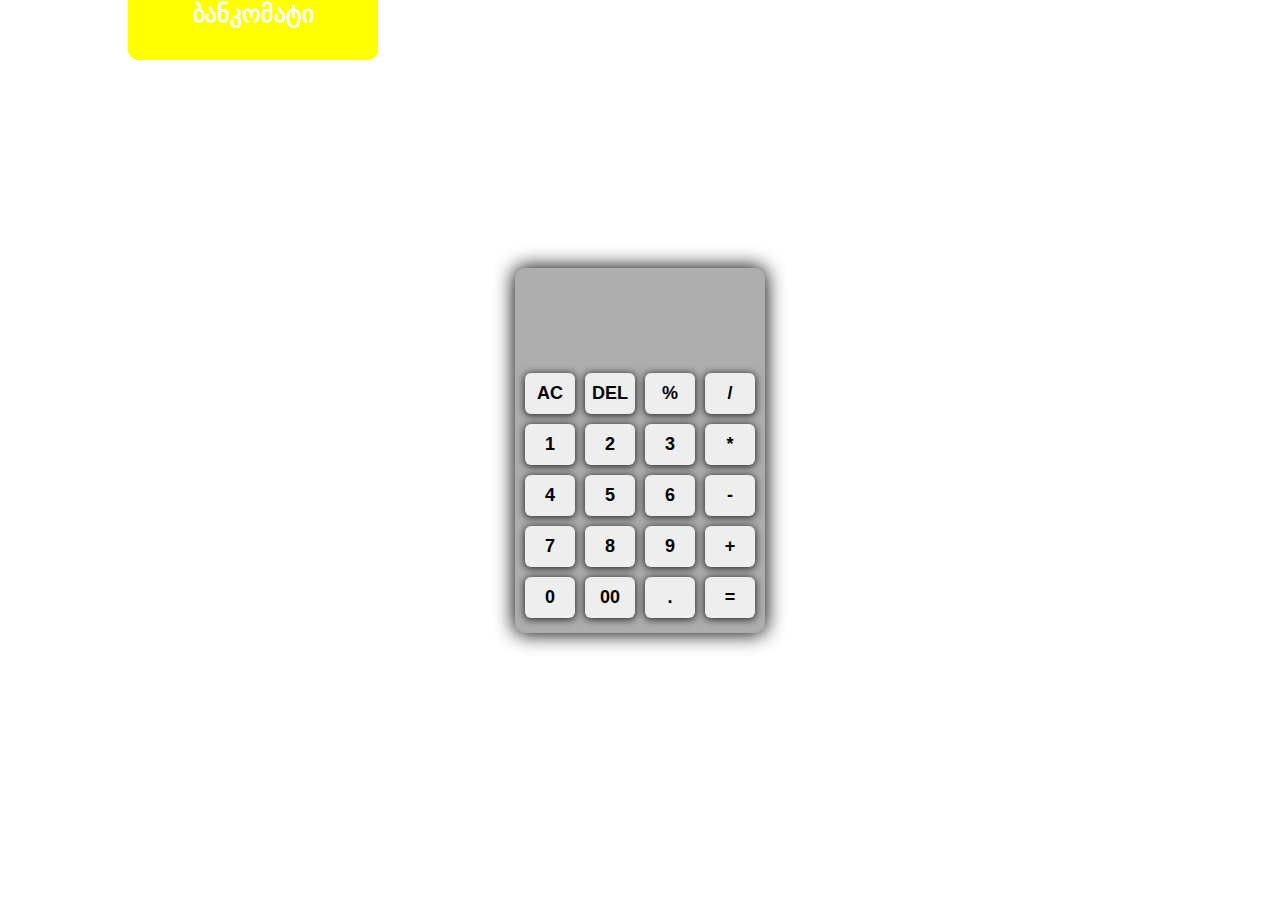
<file: index.html>
<!DOCTYPE html>
<html lang="en">
<head>
    <meta charset="UTF-8">
    <meta name="viewport" content="width=device-width, initial-scale=1.0">
    <title>Document</title>
    <link rel="stylesheet" href="style.css">
    <script defer src="app.js"></script>
</head>
<body>
    <a href="ATM.html">ბანკომატი</a>
    <section class="calc">
    <input type="text" class="display"></div>
    <div class="calculator-grid">
        <button data-value="AC">ac</button>
        <button data-value="del">del</button>
        <button data-value="%">%</button>
        <button data-value="/">/</button>

        <button data-value="1">1</button>
        <button data-value="2">2</button>
        <button data-value="3">3</button>
        <button data-value="*">*</button>
        
        <button data-value="4">4</button>
        <button data-value="5">5</button>
        <button data-value="6">6</button>
        <button data-value="-">-</button>

        <button data-value="7">7</button>
        <button data-value="8">8</button>
        <button data-value="9">9</button>
        <button data-value="+">+</button>

        <button data-value="0">0</button>
        <button data-value="00">00</button>
        <button data-value=".">.</button>
        <button data-value="=">=</button>
    </div>
    </section>
</body>
</html>
</file>
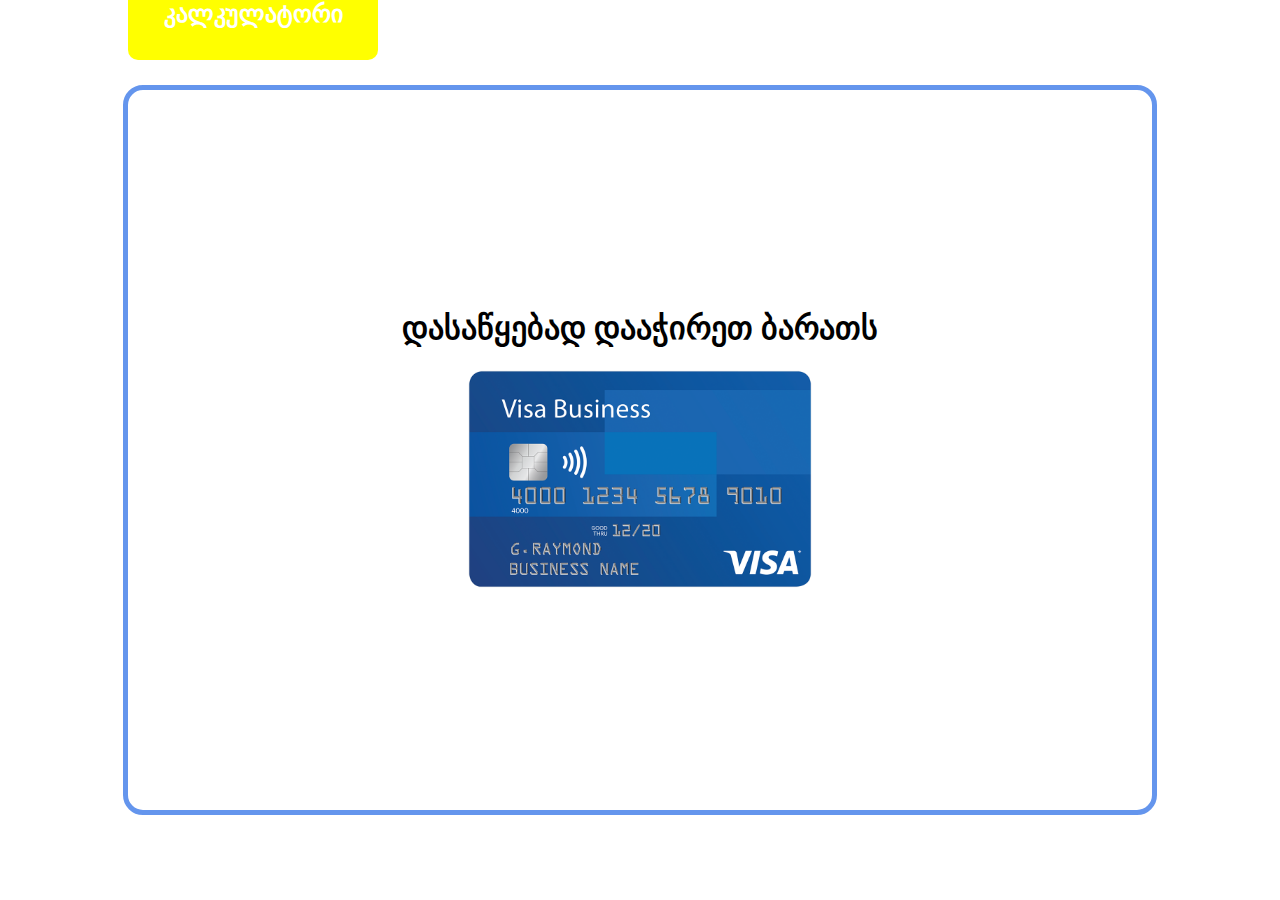
<file: ATM.html>
<!DOCTYPE html>
<html lang="en">
<head>
    <meta charset="UTF-8">
    <meta name="viewport" content="width=device-width, initial-scale=1.0">
    <title>Document</title>
    <link rel="stylesheet" href="style.css">
    <script defer src="app.js"></script>
</head>
<body>
    <a href="index.html">კალკულატორი</a>
    <section class="atm">
        <div class="start">
            <h1>დასაწყებად დააჭირეთ ბარათს</h1>
            <img src="atm.png" alt="img" class="creditcard">
        </div>
        <div class="inputs">
            <h1>შეიყვანეთ PIN კოდი</h1>
            <input type="password" class="pincode">
            <button class="enterer">შესვლა</button>
            <h2 class="result"></h2>
        </div>
        <div class="options">
            <div class="cashbut">
            <button id="balance" class="atmbtn">ბალანსის შემოწმება</button>
            <button id="cash" class="atmbtn">თანხის გატანა</button>
            </div>
            <h3 class="ballanceh3"></h3>
        </div>
        <div class="makecash">
            <h2>შეიყვანეთ თანხა</h2>
            <input type="text" class="money">
            <button class="getmoney">თანხის მიღება</button>
            <h3 class="ballanceh4"></h3>
            <h3 class="currentbalance"></h3>
        </div>
        <button class="back">გამოსვლა</button>
    </section>
</body>
</html>
</file>
<file: style.css>
* {
    margin: 0;
    padding: 0;
}

body {
    width: 100%;
    height: 100vh;
    display: flex;
    justify-content: center;
    align-items: center;
}
.calc {
    width: fit-content;
    height: fit-content;
    max-width: 250px;
    background-color: #adadad;
    padding: 15px 10px;
    box-sizing: border-box;
    border: none;
    border-radius: 10px;
    box-shadow: 0 0 20px 1px black;
}
.display {
    height: 80px;
    width: 100%;
    border-radius: 6px;
    outline: none;
    margin: 0 0 10px 0;
    font-size: 24px;
    text-align: right;
    /* font-size: 24px; */
    font-weight: 400;
    color: rgb(0, 0, 0);
    background-color: #adadad;
}
.calculator-grid {
    width: fit-content;
    height: fit-content;
    display: grid;
    gap: 10px;
    grid-template-columns: auto auto auto auto;
}

button {
    font-size: 18px;
    font-weight: 600;
    text-transform: uppercase;
    display: flex;
    justify-content: center;
    align-items: center;
    padding: 10px 10px;
    border: none;
    border-radius: 6px;
    /* background: linear-gradient(75deg, rgb(115, 221, 231), rgb(80, 206, 217), white); */
    background: #eee;
    cursor: pointer;
    box-shadow: 0 1px 7px 1px rgb(48, 48, 48);
    transition: ease-in 0.3s;
    position: relative;
    box-sizing: border-box;
    width: 50px;
}

button:hover {
    transition: ease-out 0.3s;
    color: white;
    background-color: #d7d7d7;
}
button:active{
    transform: scale(0.98);
    box-shadow: none;
}

input {
    width: 100%;
    height: 100%;
    border: none;
    background-color: darkcyan;
}


/* atm */
.atm {
    width: 80%;
    height: 80%;
    border: 5px solid cornflowerblue;
    border-radius: 20px;
    display: flex;
    justify-content: center;
    align-items: center;
    z-index: 10;
}
.start {
    display: flex;
    width: 500px;
    align-items: center;
    justify-content: center;
    flex-direction: column;
    gap: 20px;
}
.start img {
    width: 70%;
    height: 50%;
    z-index: 1;
    cursor: pointer;
    position: relative;
}
.inputs {
    display: none;
    flex-direction: column;
    justify-content: center;
    align-items: center;
    gap: 40px;
}
.pincode {
    height: 50px;
    background-color: azure;
    border-radius: 10px;
    box-shadow: 0 0 10px 0.1px black;
    text-align: center;
    font-size: 24px;
    font-weight: 500;
    box-sizing: border-box;
}
.enterer {
    padding: 10px 20px;
    width: fit-content;
}
.options {
    display: none;
    justify-content: center;
    align-items: center;
    flex-direction: column;
    position: relative;
}
.ballanceh3 {
    position: absolute;
    bottom: -30%;
    color: crimson;
    font-size: 32px;

}
.cashbut {
    display: flex;
    justify-content: center;
    align-items: center;
    gap: 70px;
}
.atmbtn {
    width: 200px;
    height: 300px;
    box-shadow: none;
    background-color: cadetblue;
    color: whitesmoke;
    font-size: 32px;
}
.atmbtn:hover{
    transform: scale(1.05);
    background-color: darkcyan;
}
.makecash {
    display: none;
    justify-content: center;
    align-items: center;
    gap: 30px;
    flex-direction: column;
}

.money {
    height: 50px;
    background-color: azure;
    border-radius: 10px;
    box-shadow: 0 0 10px 0.1px black;
    text-align: center;
    font-size: 24px;
    font-weight: 500;
    box-sizing: border-box;
}

.getmoney {
    padding: 10px 20px;
    width: fit-content;
}
.back {
    display: none;
    padding: 10px 20px;
    width: fit-content;
    background-color: crimson;
    position: absolute;
    top: 15%;
    right: 15%;
}
a {
    position: absolute;
    text-decoration: none;
    color: white;
    top: 0;
    left: 10%;
    width: 250px;
    height: 60px;
    border-bottom-left-radius: 10px;
    border-bottom-right-radius: 10px;
    font-size: 24px;
    font-weight: 900;
    background-color: yellow;
    text-align: center;
    text-shadow: 0 0 1px 1px black;
}
</file>
